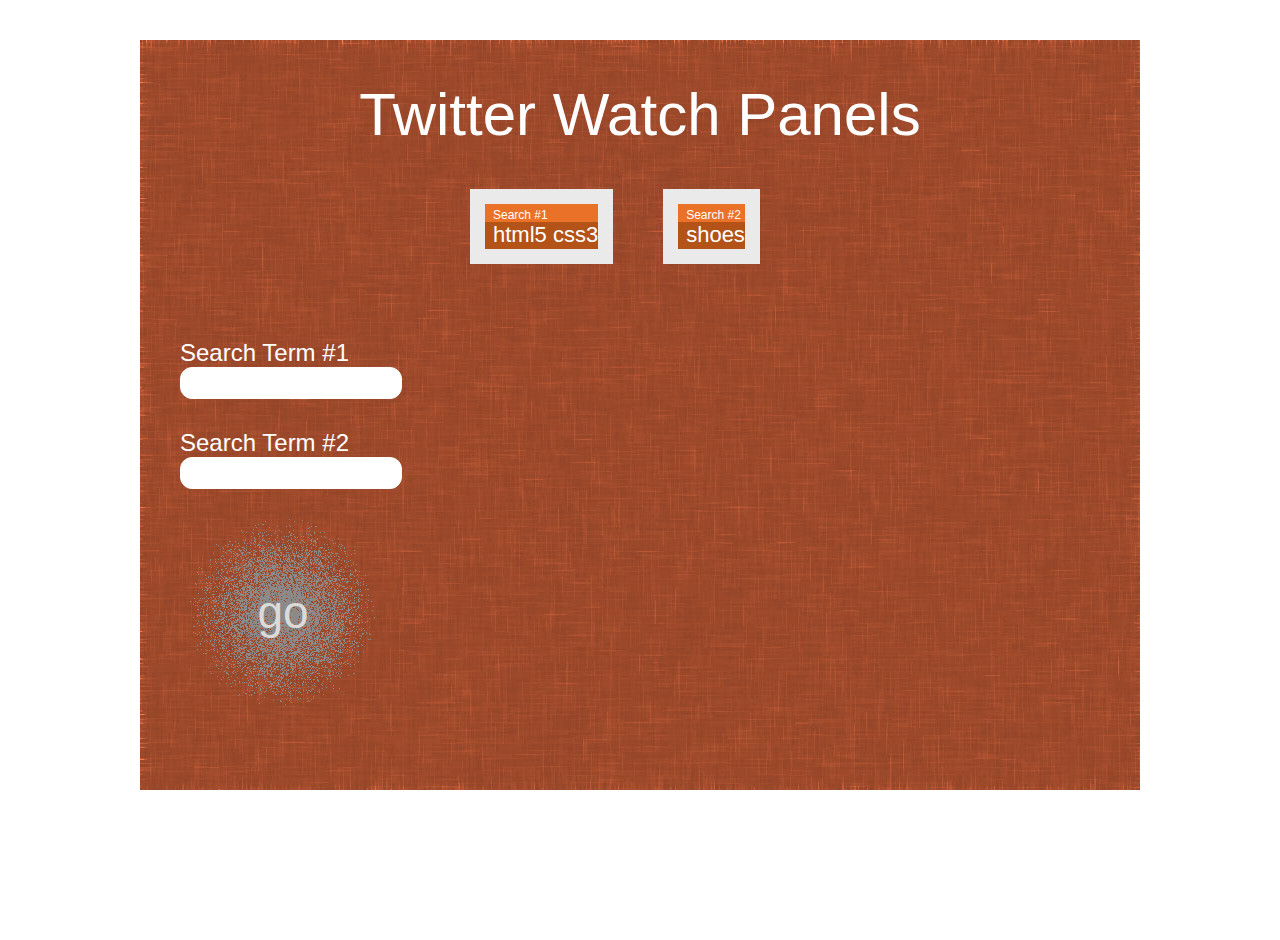
<file: index.html>
<!DOCTYPE  html>
<html>
<head>
<link rel="stylesheet" href="css/styles.css">
<script src="http://widgets.twimg.com/j/2/widget.js"></script>
<script src="js/ajaxTwitter.js" type="text/javascript"></script>
<script type="text/javascript">
		var TWTR_options = [
		{
			  version: 2,
			  type: 'search',
			  search: 'html5 css3',
			  interval: 3000,
			  title: ' ',
			  subject: ' ',
			  width: 250,
			  height: 400,
			  theme: {
			    shell: {
			      background: '#ffffff',
			      color: '#ffffff'
			    },
			    tweets: {
			      background: '#ffffff',
			      color: '#999999',
			      links: '#cc632b'
			    }
			  },
			  features: {
			    scrollbar: false,
			    loop: true,
			    live: true,
			    behavior: 'default'
		  }
		}, 
		{
			  version: 2,
			  type: 'search',
			  search: 'shoes',
			  interval: 3000,
			  title: ' ',
			  subject: ' ',
			  width: 250,
			  height: 400,
			  theme: {
			    shell: {
			      background: '#ffffff',
			      color: '#ffffff'
			    },
			    tweets: {
			      background: '#ffffff',
			      color: '#999999',
			      links: '#cc632b'
			    }
			  },
			  features: {
			    scrollbar: false,
			    loop: true,
			    live: true,
			    behavior: 'default'
			  }
		}
		], 
		TWTR_widgets = [];

</script>
</head>

<body>
<div id="wrapper">
	<h1>Twitter Watch Panels</h1>

	<form>
		<div class="clearfix">
			<label for="search_1">Search Term #1</label>
			<input id="search_1" name="search_1" type="text">
		</div>
		<div class="clearfix">
			<label for="search_2">Search Term #2</label>
			<input id="search_2" name="search_2" type="text">
		</div>
		<button type="submit" id="submit">go</button>
		<div id="results_1">
			<div id="results_1_panel">
				<h1></h1>
			</div>
		</div>
	</form>
	
	<div id="panel_1" class="panel">
		<h2>Search #1</h2>
		<h3 id="search_1" class="panelHeader">html5 css3</h3>
		<script>
		TWTR_widgets[0] = new TWTR.Widget(TWTR_options[0]).render().start();
		</script>		
	</div>

	<div id="panel_2" class="panel">
		<h2>Search #2</h2>
		<h3 id="search_2" class="panelHeader">shoes</h3>
		<script>
		TWTR_widgets[1] = new TWTR.Widget(TWTR_options[1]).render().start();
		</script>		
	</div>


</div>
</body>
</html>
</file>
<file: css/styles.css>
/* reset */
html, body, div, ul, li, p, h1, h2, h3, form {margin: 0; padding:0 ; font-family: "helvetica neue", arial, san-serif;}
fieldset, button {border: none;}
html, body {height: 100%;}

/* global */
.clearfix:after {content: " "; display:block; height: 0px; clear:both; }
.clearfix {zoom:1 ;}


input {width: 200px; height: 30px; font-size: 18px; padding: 0 10px; border: 1px solid white; border-radius: 12px;}
input:focus {border: 1px solid #999; box-shadow: inset 0 0 10px #49bac1;}

label {font-size: 24px; font-weight: 100; color: white; }

/* specific */
#wrapper {background: url(../images/bg.jpg) no-repeat; width: 1000px; height: 750px; margin: 40px auto;}
h1 {font-size: 60px; text-align: center; color: white; margin: 40px 0; font-weight: 100; padding-top: 40px;}
form {width: 250px; margin: 150px 0 0; float: left;}
form div {margin: 0 0 30px 40px;}
form div label {display:block; float: left;}
form div input {display:block; clear:left; float: left; font-family:inherit; font-weight: 200;}
form div input:focus {outline:none;}
form button {background: url(../images/button.png) no-repeat; width: 186px; height: 186px; margin: 0 50px; font-size: 46px; color:#dadada; cursor: pointer; }
form button:hover {color: white;}

.panel {position: relative; float: left; margin: 0 0 0 80px; border: 15px solid #eaeaea; background-color: #dadada;}
.panel h2 {font-size: 12px; color:white; line-height: 1.2; font-weight: 200; background: #ea7128; padding:4px 0 0 8px; }
.panel h3 {font-size: 22px; color: white; line-height: 1.2; font-weight: 100;background: #b45318; padding-left: 8px;}
#panel_2 {margin-left: 50px;}
</file>
